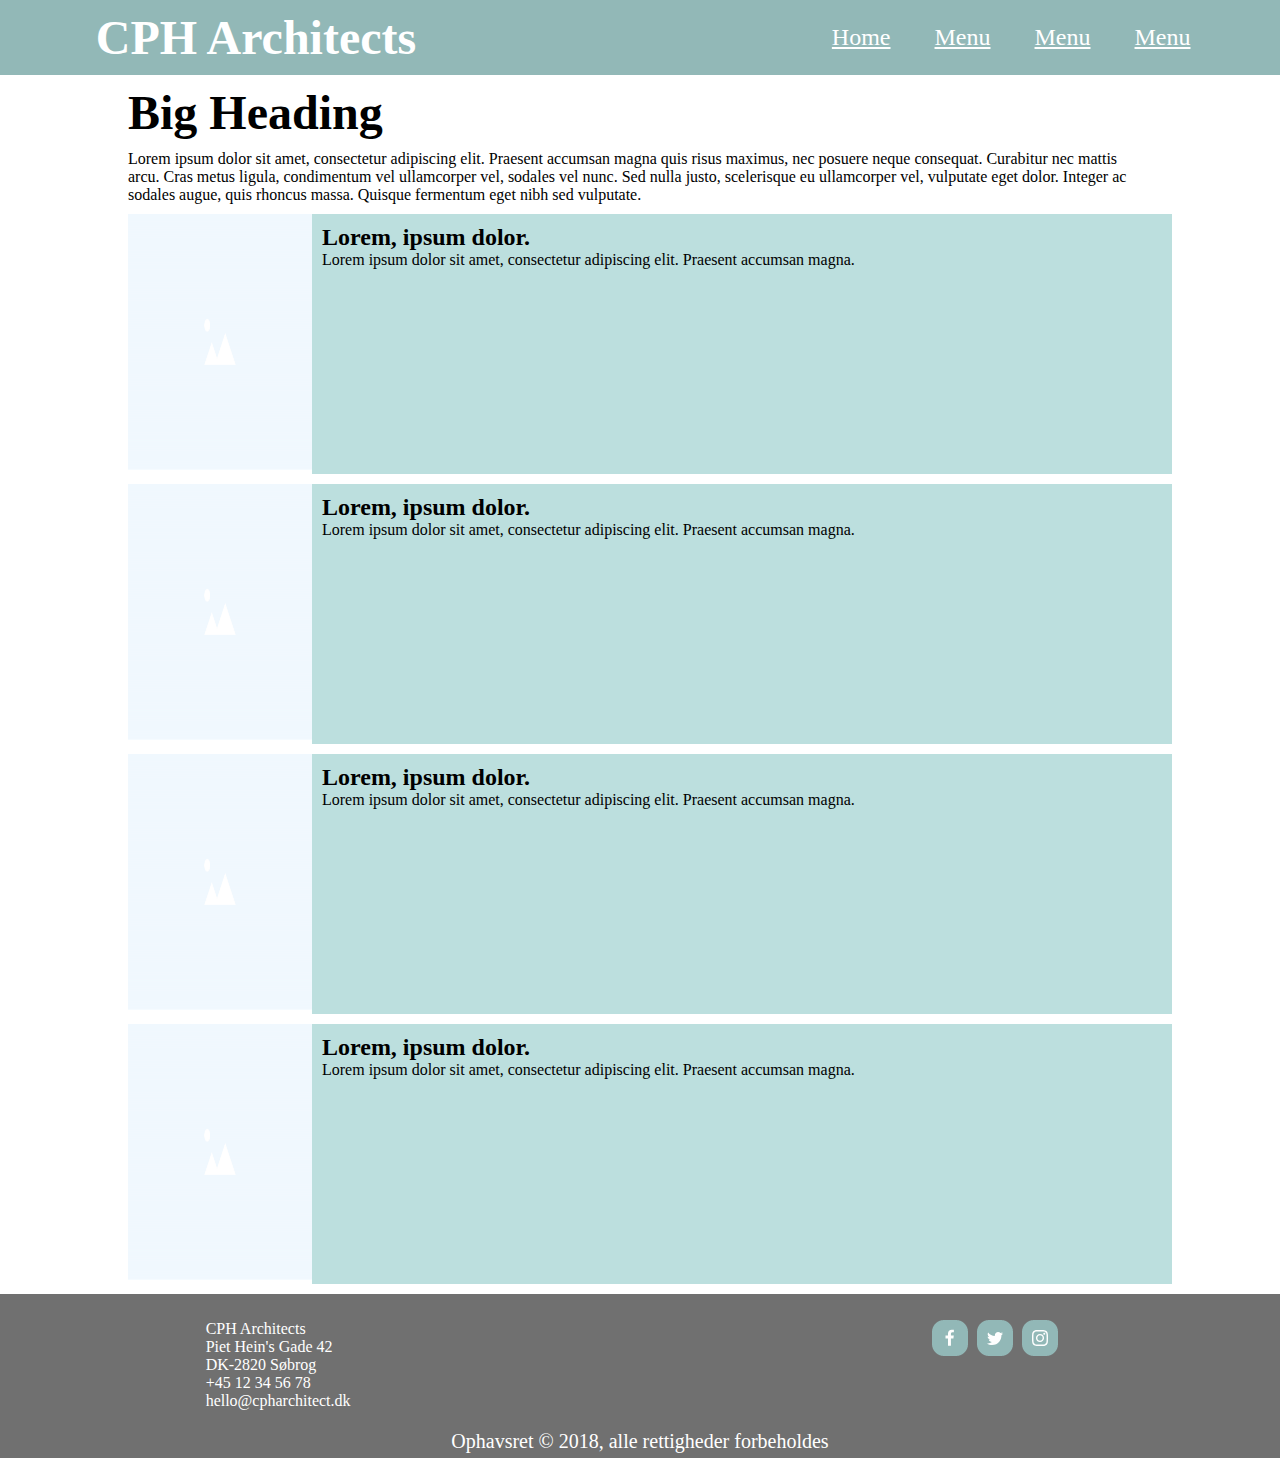
<file: CPH Architects/index.html>
<!DOCTYPE html>
<html lang="en">
<head>
    <meta charset="UTF-8">
    <meta name="viewport" content="width=device-width, initial-scale=1.0">
    <meta http-equiv="X-UA-Compatible" content="ie=edge">
    <link rel="stylesheet" href="./assets/css/style.css">
    <link rel="stylesheet" href="./assets/model/Card/card.css">
    <link rel="stylesheet" href="./assets/model/Footer/footer.css">
    <link rel="stylesheet" href="./assets/model/Navbar/navbar.css">
    <link rel="stylesheet" href="assets/css/fonts.css">
    <title>Document</title>
</head>
<body>
    <nav>
        <a href="#" class="title"><h1>CPH Architects</h1></a>
        <label for="checkbox">
            <img src="./assets/img/Symbol 1 – 2.png" alt="NavSymbol">   
        </label>
        <input id="checkbox" type="checkbox">        
        <ul class="menu">
            <li><a class="linkstyle" href="#">Home</a></li>
            <li><a class="linkstyle" href="#">Menu</a></li>
            <li><a class="linkstyle" href="#">Menu</a></li>
            <li><a class="linkstyle" href="#">Menu</a></li>
        </ul>
    </nav>
    <header>
        <main>
            <h1>Big Heading</h1>
            <p>Lorem ipsum dolor sit amet, consectetur adipiscing elit. Praesent accumsan magna quis risus maximus, nec posuere neque consequat. Curabitur nec mattis arcu. Cras metus ligula, condimentum vel ullamcorper vel, sodales vel nunc.  Sed nulla justo, scelerisque eu ullamcorper vel, vulputate eget dolor. Integer ac sodales augue, quis rhoncus massa. Quisque fermentum eget nibh sed vulputate. </p>
        </main>
    </header>
    <article class="kort">
        <figure class="imgcontainer">
            <img class="baggrund" src="./assets/img/photo.png" alt="baggrund">
        </figure>
        <section class="text">
            <h2 class="korth2">Lorem, ipsum dolor.</h2>
            <p class="kortp">Lorem ipsum dolor sit amet, consectetur adipiscing elit. Praesent accumsan magna.</p>
        </section>
    </article>
    <article class="kort">
        <figure class="imgcontainer">
            <img class="baggrund" src="./assets/img/photo.png" alt="baggrund">
        </figure>
        <section class="text">
            <h2 class="korth2">Lorem, ipsum dolor.</h2>
            <p class="kortp">Lorem ipsum dolor sit amet, consectetur adipiscing elit. Praesent accumsan magna.</p>
        </section>
    </article>
    <article class="kort">
        <figure class="imgcontainer">
            <img class="baggrund" src="./assets/img/photo.png" alt="baggrund">
        </figure>
        <section class="text">
            <h2 class="korth2">Lorem, ipsum dolor.</h2>
            <p class="kortp">Lorem ipsum dolor sit amet, consectetur adipiscing elit. Praesent accumsan magna.</p>
        </section>
    </article>
    <article class="kort">
        <figure class="imgcontainer">
            <img class="baggrund" src="./assets/img/photo.png" alt="baggrund">
        </figure>
        <section class="text">
            <h2>Lorem, ipsum dolor.</h2>
            <p>Lorem ipsum dolor sit amet, consectetur adipiscing elit. Praesent accumsan magna.</p>
        </section>
    </article>
    <footer>
        <address>
            <p>CPH Architects</p>
            <p>Piet Hein's Gade 42</p>
            <p>DK-2820 Søbrog</p>
            <a href="tel:+4512345678"><p>+45 12 34 56 78</p></a>
            <a href = "mailto:hello@cpharchitect.dk" class="mail"><p>hello@cpharchitect.dk</p></a>
        </address>
        <figure class="imgfooter">
            <img src="./assets/img/Symbol 5 – 2.png" alt="Facebook">
            <img src="./assets/img/Symbol 6 – 2.png" alt="Twiiter">
            <img src="./assets/img/Repeat Grid 6.png" alt="Instagram">
        </figure>
            <p class="copyright">Ophavsret © 2018, alle rettigheder forbeholdes</p>
    </footer>
</body>
</html>
</file>
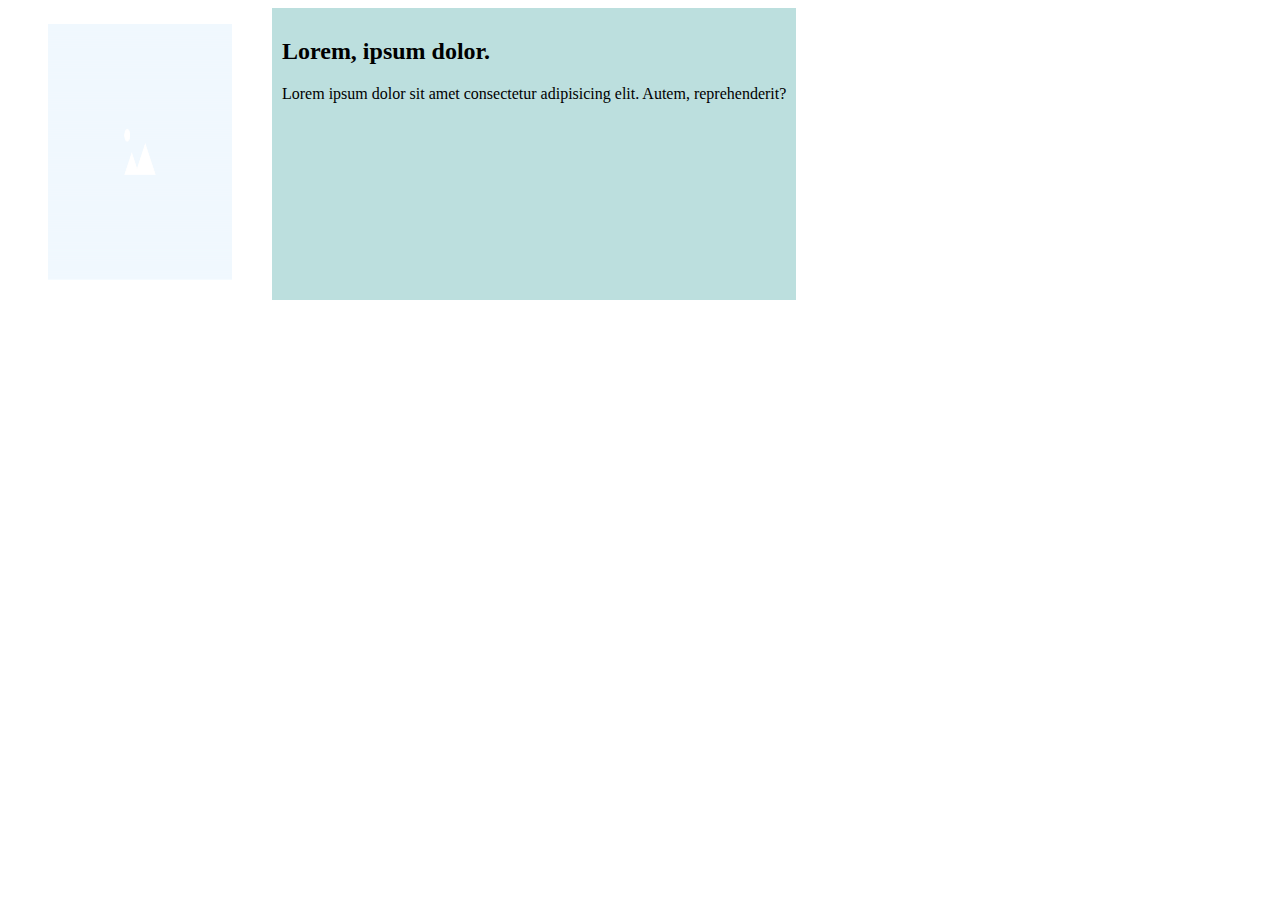
<file: assets/model/Card/card.html>
<!DOCTYPE html>
<html lang="en">
<head>
    <meta charset="UTF-8">
    <meta name="viewport" content="width=device-width, initial-scale=1.0">
    <meta http-equiv="X-UA-Compatible" content="ie=edge">
    <link rel="stylesheet" href="./card.css">
    <title>Card</title>
</head>
<body>
    <article class="kort">
            <figure class="imgcontainer">
                <img class="baggrund" src="/assets/img/photo.png" alt="baggrund">
            </figure>
            <section class="text">
                <h2 class="korth2">Lorem, ipsum dolor.</h2>
                <p class="kortp">Lorem ipsum dolor sit amet consectetur adipisicing elit. Autem, reprehenderit?</p>
            </section>
        </article>
</body>
</html>
</file>
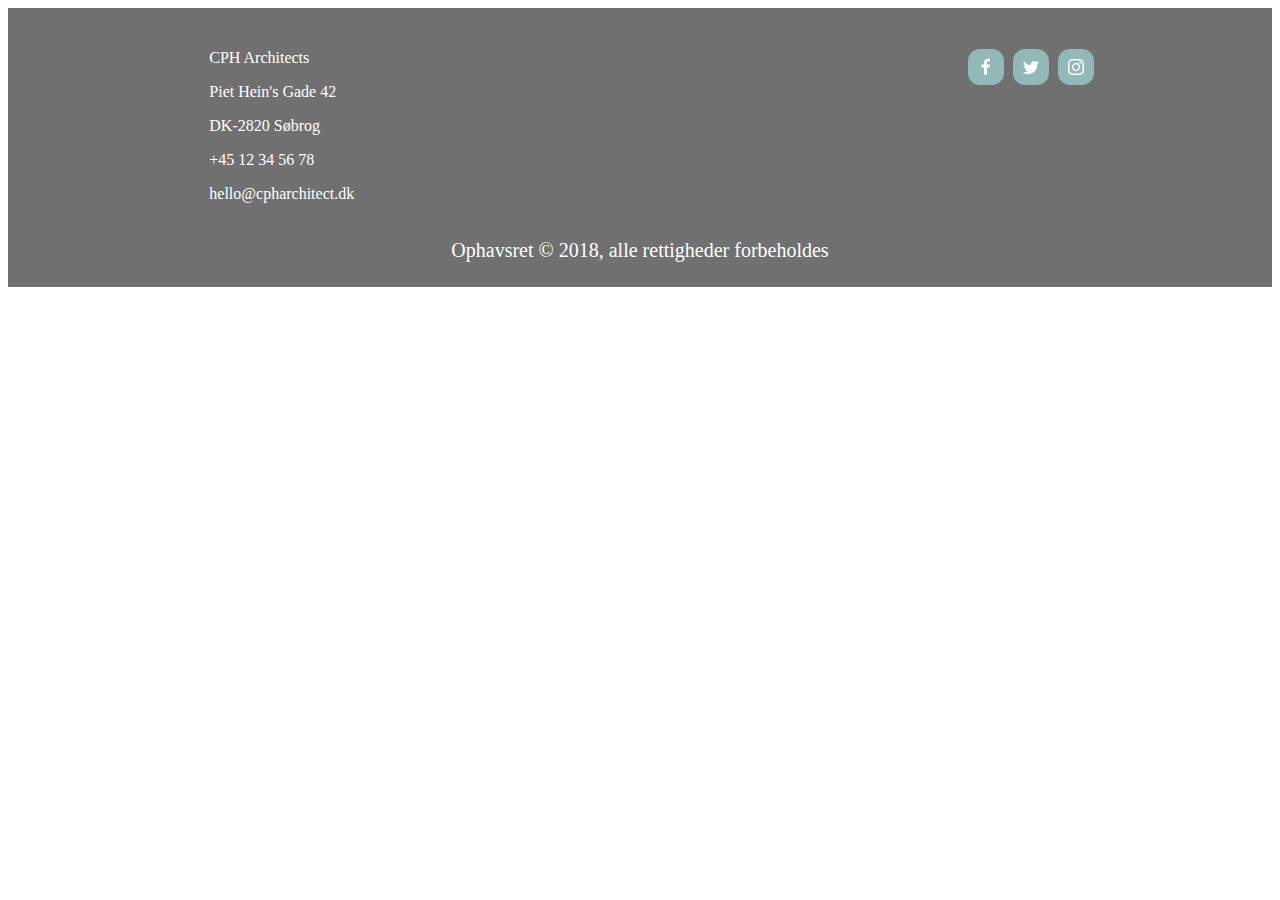
<file: assets/model/Footer/footer.html>
<!DOCTYPE html>
<html lang="en">
<head>
    <meta charset="UTF-8">
    <meta name="viewport" content="width=device-width, initial-scale=1.0">
    <meta http-equiv="X-UA-Compatible" content="ie=edge">
    <link rel="stylesheet" href="footer.css">
    <title>Footer</title>
</head>
<body>
    <footer>
        <address>
            <p>CPH Architects</p>
            <p>Piet Hein's Gade 42</p>
            <p>DK-2820 Søbrog</p>
            <a href="tel:+4512345678">+45 12 34 56 78</a>
            <p><a href = "mailto:hello@cpharchitect.dk" class="mail">hello@cpharchitect.dk</a></p>
        </address>
        <figure class="imgfooter">
            <img src="/assets/img/Symbol 5 – 2.png" alt="Facebook">
            <img src="/assets/img/Symbol 6 – 2.png" alt="Twiiter">
            <img src="/assets/img/Repeat Grid 6.png" alt="Instagram">
        </figure>
            <p class="copyright">Ophavsret © 2018, alle rettigheder forbeholdes</p>
    </footer>
</body>
</html>
</file>
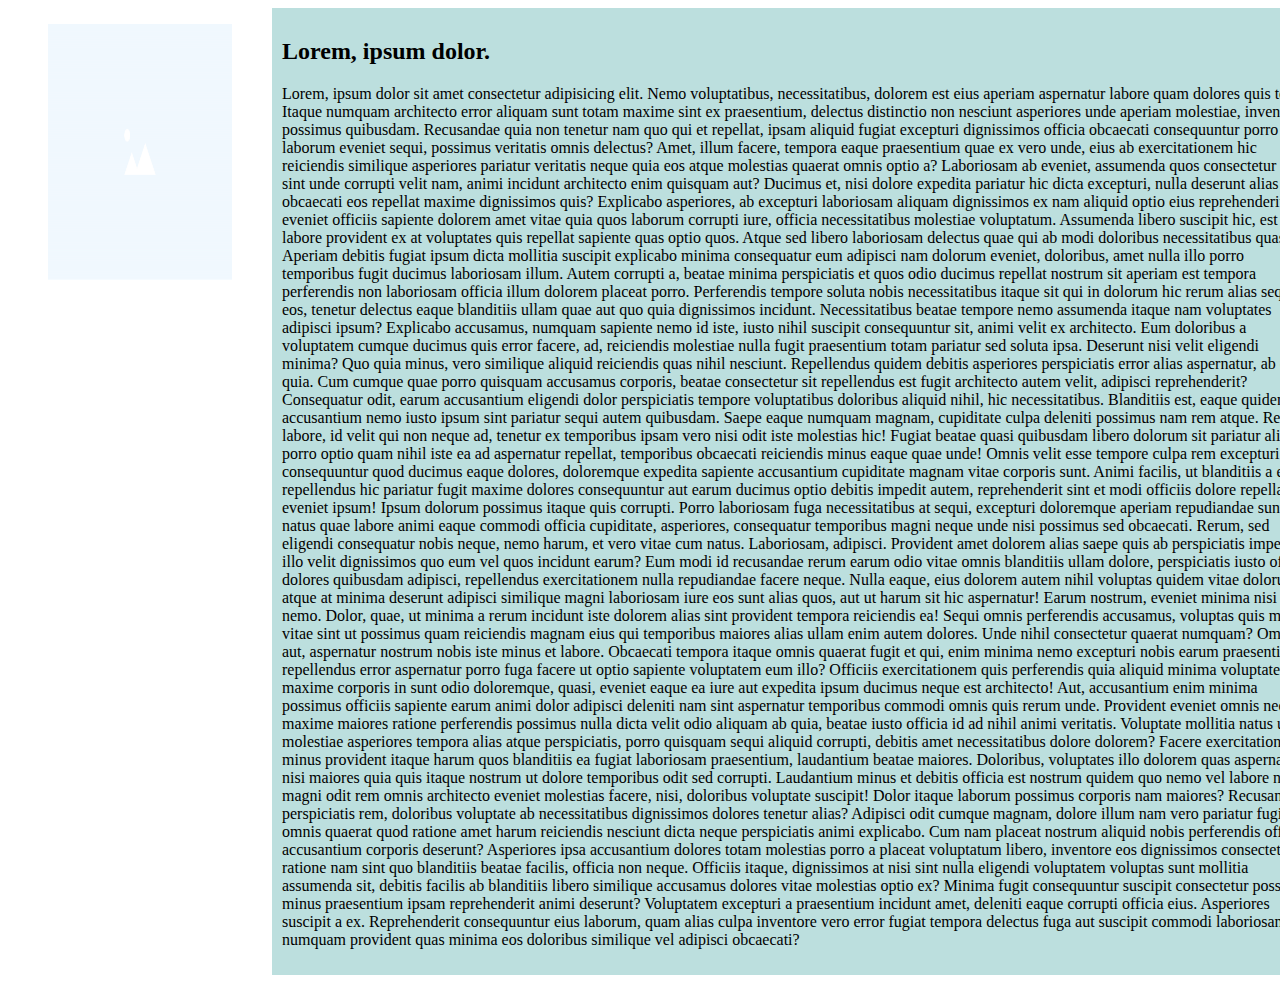
<file: CPH Architects/assets/model/Card/card.html>
<!DOCTYPE html>
<html lang="en">
<head>
    <meta charset="UTF-8">
    <meta name="viewport" content="width=device-width, initial-scale=1.0">
    <meta http-equiv="X-UA-Compatible" content="ie=edge">
    <link rel="stylesheet" href="./card.css">
    <title>Card</title>
</head>
<body>
    <article class="kort">
            <figure class="imgcontainer">
                <img class="baggrund" src="/assets/img/photo.png" alt="baggrund">
            </figure>
            <section class="text">
                <h2 class="korth2">Lorem, ipsum dolor.</h2>
                <p class="kortp">Lorem, ipsum dolor sit amet consectetur adipisicing elit. Nemo voluptatibus, necessitatibus, dolorem est eius aperiam aspernatur labore quam dolores quis totam! Itaque numquam architecto error aliquam sunt totam maxime sint ex praesentium, delectus distinctio non nesciunt asperiores unde aperiam molestiae, inventore possimus quibusdam. Recusandae quia non tenetur nam quo qui et repellat, ipsam aliquid fugiat excepturi dignissimos officia obcaecati consequuntur porro nemo laborum eveniet sequi, possimus veritatis omnis delectus? Amet, illum facere, tempora eaque praesentium quae ex vero unde, eius ab exercitationem hic reiciendis similique asperiores pariatur veritatis neque quia eos atque molestias quaerat omnis optio a? Laboriosam ab eveniet, assumenda quos consectetur amet sint unde corrupti velit nam, animi incidunt architecto enim quisquam aut? Ducimus et, nisi dolore expedita pariatur hic dicta excepturi, nulla deserunt alias nobis obcaecati eos repellat maxime dignissimos quis? Explicabo asperiores, ab excepturi laboriosam aliquam dignissimos ex nam aliquid optio eius reprehenderit eveniet officiis sapiente dolorem amet vitae quia quos laborum corrupti iure, officia necessitatibus molestiae voluptatum. Assumenda libero suscipit hic, est labore provident ex at voluptates quis repellat sapiente quas optio quos. Atque sed libero laboriosam delectus quae qui ab modi doloribus necessitatibus quasi. Aperiam debitis fugiat ipsum dicta mollitia suscipit explicabo minima consequatur eum adipisci nam dolorum eveniet, doloribus, amet nulla illo porro temporibus fugit ducimus laboriosam illum. Autem corrupti a, beatae minima perspiciatis et quos odio ducimus repellat nostrum sit aperiam est tempora perferendis non laboriosam officia illum dolorem placeat porro. Perferendis tempore soluta nobis necessitatibus itaque sit qui in dolorum hic rerum alias sequi eos, tenetur delectus eaque blanditiis ullam quae aut quo quia dignissimos incidunt. Necessitatibus beatae tempore nemo assumenda itaque nam voluptates adipisci ipsum? Explicabo accusamus, numquam sapiente nemo id iste, iusto nihil suscipit consequuntur sit, animi velit ex architecto. Eum doloribus a voluptatem cumque ducimus quis error facere, ad, reiciendis molestiae nulla fugit praesentium totam pariatur sed soluta ipsa. Deserunt nisi velit eligendi minima? Quo quia minus, vero similique aliquid reiciendis quas nihil nesciunt. Repellendus quidem debitis asperiores perspiciatis error alias aspernatur, ab culpa quia. Cum cumque quae porro quisquam accusamus corporis, beatae consectetur sit repellendus est fugit architecto autem velit, adipisci reprehenderit? Consequatur odit, earum accusantium eligendi dolor perspiciatis tempore voluptatibus doloribus aliquid nihil, hic necessitatibus. Blanditiis est, eaque quidem accusantium nemo iusto ipsum sint pariatur sequi autem quibusdam. Saepe eaque numquam magnam, cupiditate culpa deleniti possimus nam rem atque. Repellat labore, id velit qui non neque ad, tenetur ex temporibus ipsam vero nisi odit iste molestias hic! Fugiat beatae quasi quibusdam libero dolorum sit pariatur aliquam porro optio quam nihil iste ea ad aspernatur repellat, temporibus obcaecati reiciendis minus eaque quae unde! Omnis velit esse tempore culpa rem excepturi consequuntur quod ducimus eaque dolores, doloremque expedita sapiente accusantium cupiditate magnam vitae corporis sunt. Animi facilis, ut blanditiis a eum repellendus hic pariatur fugit maxime dolores consequuntur aut earum ducimus optio debitis impedit autem, reprehenderit sint et modi officiis dolore repellat eveniet ipsum! Ipsum dolorum possimus itaque quis corrupti. Porro laboriosam fuga necessitatibus at sequi, excepturi doloremque aperiam repudiandae sunt natus quae labore animi eaque commodi officia cupiditate, asperiores, consequatur temporibus magni neque unde nisi possimus sed obcaecati. Rerum, sed eligendi consequatur nobis neque, nemo harum, et vero vitae cum natus. Laboriosam, adipisci. Provident amet dolorem alias saepe quis ab perspiciatis impedit, illo velit dignissimos quo eum vel quos incidunt earum? Eum modi id recusandae rerum earum odio vitae omnis blanditiis ullam dolore, perspiciatis iusto officia dolores quibusdam adipisci, repellendus exercitationem nulla repudiandae facere neque. Nulla eaque, eius dolorem autem nihil voluptas quidem vitae dolorum atque at minima deserunt adipisci similique magni laboriosam iure eos sunt alias quos, aut ut harum sit hic aspernatur! Earum nostrum, eveniet minima nisi modi nemo. Dolor, quae, ut minima a rerum incidunt iste dolorem alias sint provident tempora reiciendis ea! Sequi omnis perferendis accusamus, voluptas quis mollitia vitae sint ut possimus quam reiciendis magnam eius qui temporibus maiores alias ullam enim autem dolores. Unde nihil consectetur quaerat numquam? Omnis aut, aspernatur nostrum nobis iste minus et labore. Obcaecati tempora itaque omnis quaerat fugit et qui, enim minima nemo excepturi nobis earum praesentium repellendus error aspernatur porro fuga facere ut optio sapiente voluptatem eum illo? Officiis exercitationem quis perferendis quia aliquid minima voluptatem maxime corporis in sunt odio doloremque, quasi, eveniet eaque ea iure aut expedita ipsum ducimus neque est architecto! Aut, accusantium enim minima possimus officiis sapiente earum animi dolor adipisci deleniti nam sint aspernatur temporibus commodi omnis quis rerum unde. Provident eveniet omnis neque maxime maiores ratione perferendis possimus nulla dicta velit odio aliquam ab quia, beatae iusto officia id ad nihil animi veritatis. Voluptate mollitia natus unde molestiae asperiores tempora alias atque perspiciatis, porro quisquam sequi aliquid corrupti, debitis amet necessitatibus dolore dolorem? Facere exercitationem minus provident itaque harum quos blanditiis ea fugiat laboriosam praesentium, laudantium beatae maiores. Doloribus, voluptates illo dolorem quas aspernatur nisi maiores quia quis itaque nostrum ut dolore temporibus odit sed corrupti. Laudantium minus et debitis officia est nostrum quidem quo nemo vel labore nihil magni odit rem omnis architecto eveniet molestias facere, nisi, doloribus voluptate suscipit! Dolor itaque laborum possimus corporis nam maiores? Recusandae perspiciatis rem, doloribus voluptate ab necessitatibus dignissimos dolores tenetur alias? Adipisci odit cumque magnam, dolore illum nam vero pariatur fugit omnis quaerat quod ratione amet harum reiciendis nesciunt dicta neque perspiciatis animi explicabo. Cum nam placeat nostrum aliquid nobis perferendis officia accusantium corporis deserunt? Asperiores ipsa accusantium dolores totam molestias porro a placeat voluptatum libero, inventore eos dignissimos consectetur ratione nam sint quo blanditiis beatae facilis, officia non neque. Officiis itaque, dignissimos at nisi sint nulla eligendi voluptatem voluptas sunt mollitia assumenda sit, debitis facilis ab blanditiis libero similique accusamus dolores vitae molestias optio ex? Minima fugit consequuntur suscipit consectetur possimus minus praesentium ipsam reprehenderit animi deserunt? Voluptatem excepturi a praesentium incidunt amet, deleniti eaque corrupti officia eius. Asperiores suscipit a ex. Reprehenderit consequuntur eius laborum, quam alias culpa inventore vero error fugiat tempora delectus fuga aut suscipit commodi laboriosam numquam provident quas minima eos doloribus similique vel adipisci obcaecati?</p>
            </section>
        </article>
</body>
</html>
</file>
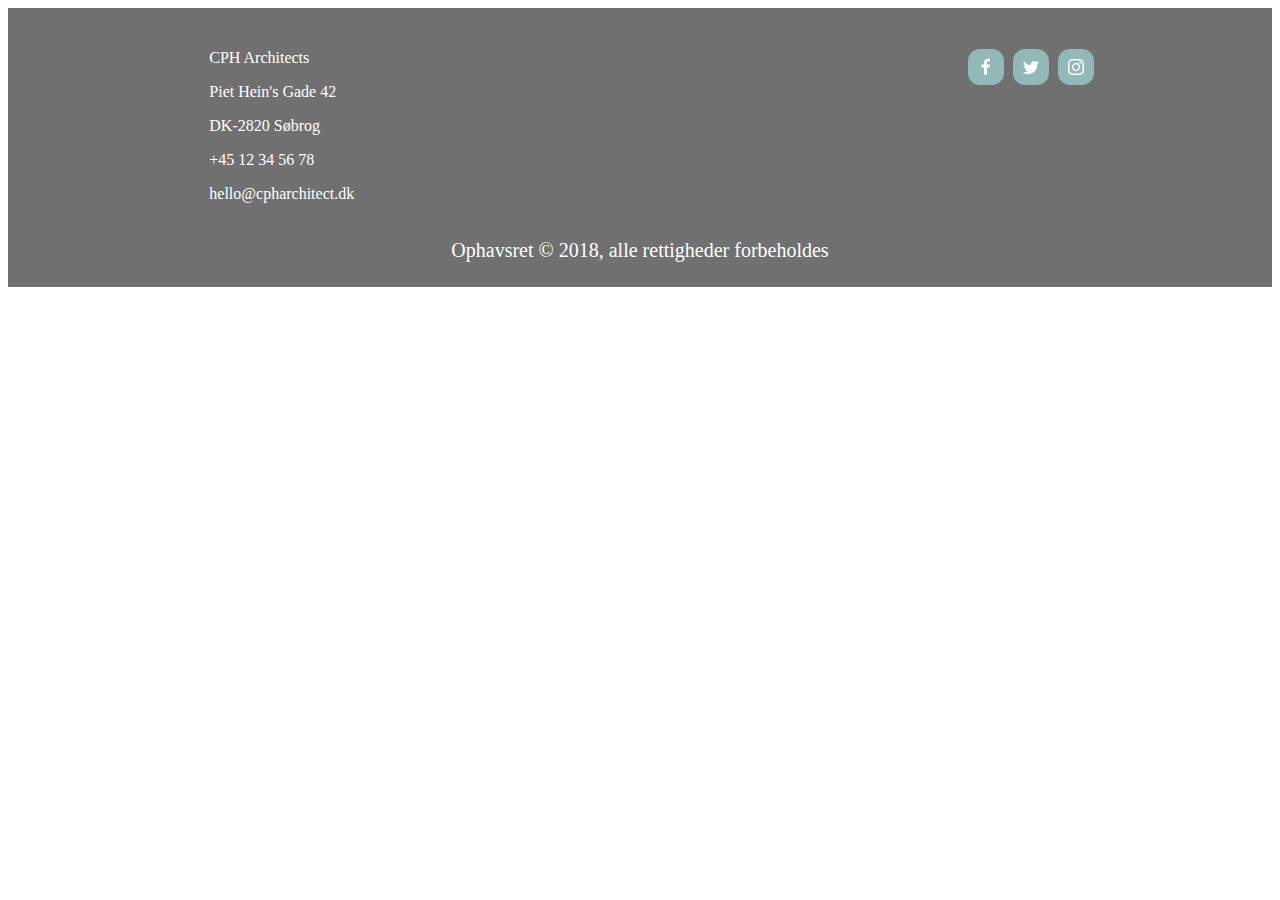
<file: CPH Architects/assets/model/Footer/footer.html>
<!DOCTYPE html>
<html lang="en">
<head>
    <meta charset="UTF-8">
    <meta name="viewport" content="width=device-width, initial-scale=1.0">
    <meta http-equiv="X-UA-Compatible" content="ie=edge">
    <link rel="stylesheet" href="footer.css">
    <title>Footer</title>
</head>
<body>
    <footer>
        <address>
            <p>CPH Architects</p>
            <p>Piet Hein's Gade 42</p>
            <p>DK-2820 Søbrog</p>
            <a href="tel:+4512345678">+45 12 34 56 78</a>
            <p><a href = "mailto:hello@cpharchitect.dk" class="mail">hello@cpharchitect.dk</a></p>
        </address>
        <figure class="imgfooter">
            <img src="/assets/img/Symbol 5 – 2.png" alt="Facebook">
            <img src="/assets/img/Symbol 6 – 2.png" alt="Twiiter">
            <img src="/assets/img/Repeat Grid 6.png" alt="Instagram">
        </figure>
            <p class="copyright">Ophavsret © 2018, alle rettigheder forbeholdes</p>
    </footer>
</body>
</html>
</file>
<file: CPH Architects/assets/css/style.css>
*{
        margin: 0;
        padding: 0;
    }
@media screen and (min-width: 769px){
    article{
        margin: 10px 10%;
    }

    main{
        margin: 0 10%;
    }

    main h1{
        margin: 10px 0;
    }
}

@media screen and (max-width: 768px){

    article{
        margin: 10px 20px;
    }

    main{
        margin: 0 20px;
    }

    main h1{
        margin: 10px 0;
    }

}
</file>
<file: CPH Architects/assets/model/Card/card.css>
@media screen and (min-width: 769px){    
  .kort {
    display: flex;
  }
  
  .text {
    background: #BCDFDE;
    padding: 10px;
    min-width: 82%;
  }
  
  .baggrund {
    width: 184px;
    height: 256px;
  }
}

@media screen and (max-width: 768px){
  .kort {
    display: flex;
  }
  
  .text {
    background: #BCDFDE;
    padding: 10px;
  }
  
  .baggrund {
    width: 120px;
    height: 176px;
  }

  section h2{
    margin: 10px 0;
  }

  section p{
    line-height: 20px;
  }

}
</file>
<file: CPH Architects/assets/model/Footer/footer.css>
@media screen and (min-width: 769px){

footer{
    padding: 2% 10px 5px;
    background: #707070;
    color: white;
    display: grid;
    grid-template-columns: 1fr 1.7fr 1fr;
    grid-template-rows: 1fr 0.2fr;
}
    
.imgfooter{ 
    grid-column: 3;
}

.imgfooter img{
    padding: 0 2.5px;
}

address{
    grid-column: 1;
    justify-self: end;
    font-size: 16px;
    font-style:initial;
}
    
.copyright{
    grid-row: 2;
    grid-column: 1 / span 5;
    font-size: 20px;
    align-self: center;
    justify-self: center;
    margin-top: 20px;
}

}
@media screen and (max-width: 768px){

footer{
    padding: 20px 10px 5px;
    background: #707070;
    color: white;
    display: grid;
    grid-template-columns: 1fr 1fr;
    grid-template-rows: 1fr 0.2fr;
}

.imgfooter{
    justify-self: end;
}

.imgfooter img{
    padding: 0 2.5px;
}

.copyright{
    grid-row: 2;
    grid-column: 1 / span 2;
    font-size: 10px;
    align-self: center;
    justify-self: center;
    margin-top: 20px;
}

address{ 
    font-style:initial;
    font-size: 8px;
}

}


address a{
    text-decoration: none;
    color: white;
}
</file>
<file: CPH Architects/assets/model/Navbar/navbar.css>
nav {
    display: grid;
    align-items: center;
    grid-template-columns: 1fr 1.5fr;
    color: white;
}

ul > li{
    font-size: x-large;
    padding: 10px;
}

nav a{
    color: white;
    padding: 10px;
}

input[type="checkbox"]{
    display: none;
}

@media screen and (min-width: 769px){
    
    nav{
        background-color: #92B8B7;
    }

label{
    display: none;
}

ul{
    list-style: none;
    justify-self: center;
    margin: 0 0 0 30%;
}

li{
    display: inline;
}

.title{
    justify-self: center;
    font-size: x-large;
    text-decoration: none;
}
    
}
@media screen and (max-width: 768px){
    
    ul{
        display: none;
        list-style: none;
    }
    
    input[type="checkbox"]:checked ~ ul{
        display: block;
    }
    
    nav{
        background: #707070;
    }
    
    .menu{
        grid-column: 1 / 3;
        justify-self: center;    
}

.title{
    grid-column: 1 / span 2;
    grid-row: 1;
    background-color: #92B8B7;
}

.title h1{
    margin: 5px 0;
}

label{
    justify-self: end;
    grid-column: 2;
    grid-row: 1;
    padding: 0 10px 0 0;
}

a{
    text-decoration: none;
}

}
</file>
<file: CPH Architects/assets/css/fonts.css>
@media screen and (min-width: 769px){
    h1{
        font-size: 48px;
        font-family: Arial Narrow;
        font-weight: bold;
    }

    h2{
        font-size: 24px;
        font-family: Arial Narrow;
        font-weight: bold;
    }

    p{
        font-size: 16px;
        font-family: Verdana regular;
    }
}

@media screen and (max-width: 768px){

    h1{
        font-size: 12VW;
        font-family: Arial Narrow;
        font-weight: bold;
    }
    
    h2{
        font-size: 5VW;
        font-family: Arial Narrow;
        font-weight: bold;
    }
    
    p{
        font-size: 4VW;
        font-family: Verdana regular;
    }

}
</file>
<file: assets/model/Card/card.css>
@media screen and (min-width: 769px){    
  .kort {
    display: flex;
  }
  
  .text {
    background: #BCDFDE;
    padding: 10px;
  }
  
  .baggrund {
    width: 184px;
    height: 256px;
  }

  .gridkort {
    display: grid;
    grid-template-columns: 1fr 1fr;
    grid-auto-rows: minmax(auto, 450px);
    grid-row-gap: 1em;
    margin: 30px 0 30px 0;
  }
  .imgkort {
    margin: 0;
    background-color: red;
  }
  .imgkort1 {
    margin: 0;
    background-color: red;
    grid-column: 2;
    grid-row: 2;
  }
  .imgkort img {
    width: 100%;
    height:100%;
    object-fit: cover;
    grid-column: 2;
    grid-row: 2;
  }
  .imgkort1 img {
    width: 100%;
    height:100%;
    object-fit: cover;
    grid-column: 2;
    grid-row: 2;
  }
  .pkort {
    background-color: teal;
    display: flex;
    justify-content: center;
  }
  .pkort p {
    align-self: center;
  }
  .pkort1 p {
    align-self: center;
  }
  .pkort1 {
    background-color: teal;
    grid-column: 1;
    grid-row: 2;
    display: flex;
    justify-content: center;
  }

  .korts2 {
    display: none;
  }

}

@media screen and (max-width: 768px){
  .kort {
    display: flex;
  }
  
  .text {
    background: #BCDFDE;
    padding: 10px;
  }
  
  .baggrund {
    width: 120px;
    height: 176px;
  }

  section h2{
    margin: 10px 0;
  }

  section p{
    line-height: 20px;
  }

  .gridkort {
    display: none;
  }

  .korts2 {
    display: grid;
    grid-template-columns: 1fr;
    grid-template-rows: 1fr 1fr;
  }
  
  .texts2 {
    background: #BCDFDE;
    padding: 10px;
    grid-row: 2;
  }
  
  .baggrunds2 {
    max-width: 100%;
    object-fit: cover;
    grid-row: 1;
  }

  sections2 h2{
    margin: 10px 0;
  }

  sections2 p{
    line-height: 20px;
  }

/*   figure{
    width: 330px;
    max-height: 100%;
  } */
 

}
</file>
<file: assets/model/Footer/footer.css>
@media screen and (min-width: 769px){

footer{
    padding: 2% 10px 5px;
    background: #707070;
    color: white;
    display: grid;
    grid-template-columns: 1fr 1.7fr 1fr;
    grid-template-rows: 1fr 0.2fr;
}
    
.imgfooter{ 
    grid-column: 3;
}

.imgfooter img{
    padding: 0 2.5px;
}

address{
    grid-column: 1;
    justify-self: end;
    font-size: 16px;
    font-style:initial;
}
    
.copyright{
    grid-row: 2;
    grid-column: 1 / span 5;
    font-size: 20px;
    align-self: center;
    justify-self: center;
    margin-top: 20px;
}

}
@media screen and (max-width: 768px){

footer{
    padding: 20px 10px 5px;
    background: #707070;
    color: white;
    display: grid;
    grid-template-columns: 1fr 1fr;
    grid-template-rows: 1fr 0.2fr;
}

.imgfooter{
    justify-self: end;
}

.imgfooter img{
    padding: 0 2.5px;
}

.copyright{
    grid-row: 2;
    grid-column: 1 / span 2;
    font-size: 10px;
    align-self: center;
    justify-self: center;
    margin-top: 20px;
}

address{ 
    font-style:initial;
    font-size: 8px;
}

}


address a{
    text-decoration: none;
    color: white;
}
</file>
